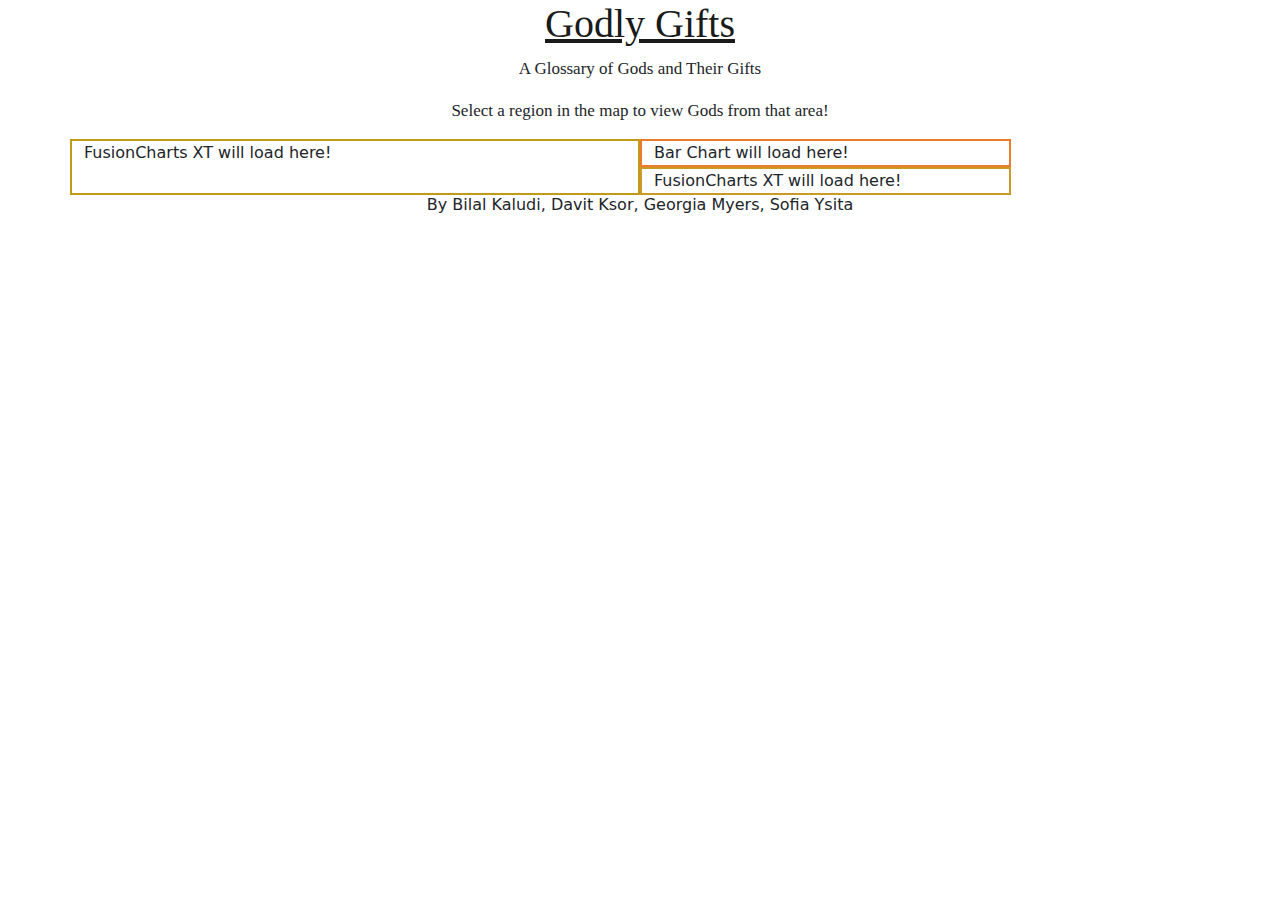
<file: index.html>
<!DOCTYPE html>
<html lang="en-us">
<head>
<meta charset="UTF-8">
<meta name="viewport" content="width=device-width,initial-scale=1,shrink-to-fit=yes">
<link rel="stylesheet" href="./Resources/assets/css/styles.css">
<link rel="shortcut icon" href="./Resources/favicon.ico">
<title>Godly Gifts</title>
<link rel="stylesheet" href="https://cdn.jsdelivr.net/npm/bootstrap@5.2.3/dist/css/bootstrap.min.css">

<!-- Include fusioncharts core library -->
<script type="text/javascript" src="https://cdn.fusioncharts.com/fusioncharts/latest/fusioncharts.js"></script>
<!-- Include fusion theme -->
<script type="text/javascript" src="https://cdn.fusioncharts.com/fusioncharts/latest/themes/fusioncharts.theme.fusion.js"></script>
</head>

<body>
    <div class="row">
        <div class="text-center">
            <h1><a href="index.html">Godly Gifts</a></h1>
            <p>A Glossary of Gods and Their Gifts</p>
            <p>Select a region in the map to view Gods from that area!</p>
        </div>
    </div>  
    <div class="container">
        <div class="row">  
            <div class="col-md-6" id="map-container">FusionCharts XT will load here!</div>
            
            <div class="col-md-6">
                <div class="row">
                    <div class="col-md-12" id="bar-chart-container">Bar Chart will load here!</div>
                </div>    
                <div class="row">
                    <div class="col-md-12" id="line-chart-container">FusionCharts XT will load here!</div>
                </div>
            </div>
            
        </div>  
    </div>  
	<div class="group-names-container">
    	<center><h6>By Bilal Kaludi, Davit Ksor, Georgia Myers, 	Sofia Ysita</h6></center>
  	</div>
     
<script src="./Resources/assets/js/js.js"></script>

</body>
</html>
</file>
<file: Resources/assets/css/styles.css>
.text-center {
  text-align: center;
}

p.card-text:first-letter {
  text-transform:uppercase;
}

p {
	font-family: papyrus, cursive;
	font-size: 17px;
}

h5 {
  font-family: papyrus, cursive;
}

h2 {
	font-family: papyrus, cursive;
	font-size: 30px;
}

h1 {
  color: rgb(5, 5, 5);
  font-family: papyrus, serif;
  text-align: center;
  font-size: 40px;
}

.group-names-container-greek {
  color: rgb(225, 230, 239);
  font-family: 'sans-serif';
  text-align: center;
  font-size: 12px;
}

.group-names-container-norse {
  color: rgb(126, 251, 255);
  font-family: 'sans-serif';
  text-align: center;
  font-size: 12px;
}

.group-names-container-egypt {
  color: rgb(15, 15, 15);
  font-family: 'sans-serif';
  text-align: center;
  font-size: 12px;
}

body {
  background-image: url(https://media.istockphoto.com/id/959104114/vector/light-colored-beige-vintage-paper.jpg?s=612x612&w=0&k=20&c=JvE0rI9Htw-dwm6VlxW7UVbHtxKi_SnMEjpvXfwISa8=);
  background-size: cover;
  padding: 0;
  margin: 0;
}

body.greek {
  background-image: url(https://www.ancient-origins.net/sites/default/files/field/image/Mount-Olympus.jpg);
  background-size: cover;
  padding: 0;
  margin: 0;
}

body.norse {
  background-image: url(https://wallpaperaccess.com/full/1617806.jpg);
  background-size: cover;
  padding: 0;
  margin: 0;
}

body.egypt {
  background-image: url(https://static.vecteezy.com/system/resources/thumbnails/007/403/225/small_2x/egyptian-desert-background-vector.jpg);
  background-size: cover;
  padding: 0;
  margin: 0;
}    

a:link {
  color: rgb(25, 26, 25);
  background-color: transparent;
  text-decoration: underline;
}
      
a:visited {
  color: rgb(21, 20, 20);
  background-color: transparent;
  text-decoration: none;
}
      
a:hover {
  color: red;
  background-color: transparent;
  text-decoration: underline;
}
      
a:active {
  color: yellow;
  background-color: transparent;
  text-decoration: underline;
}

#bar-chart-container {
  width: 65%;
  border: 2px solid rgb(236, 124, 44);
}

#line-chart-container {
  width: 65%;
  border: 2px solid rgb(202, 155, 36);
}

#map-container {
  border: 2px solid rgb(193, 154, 26);
}

element.style {
    color: rgb(27, 24, 219);
    font-family: 'sans-serif';
    text-align: center;
}

iframe {
    position: relative;
    width: 24%;
    height: 22vh;
}
</file>
